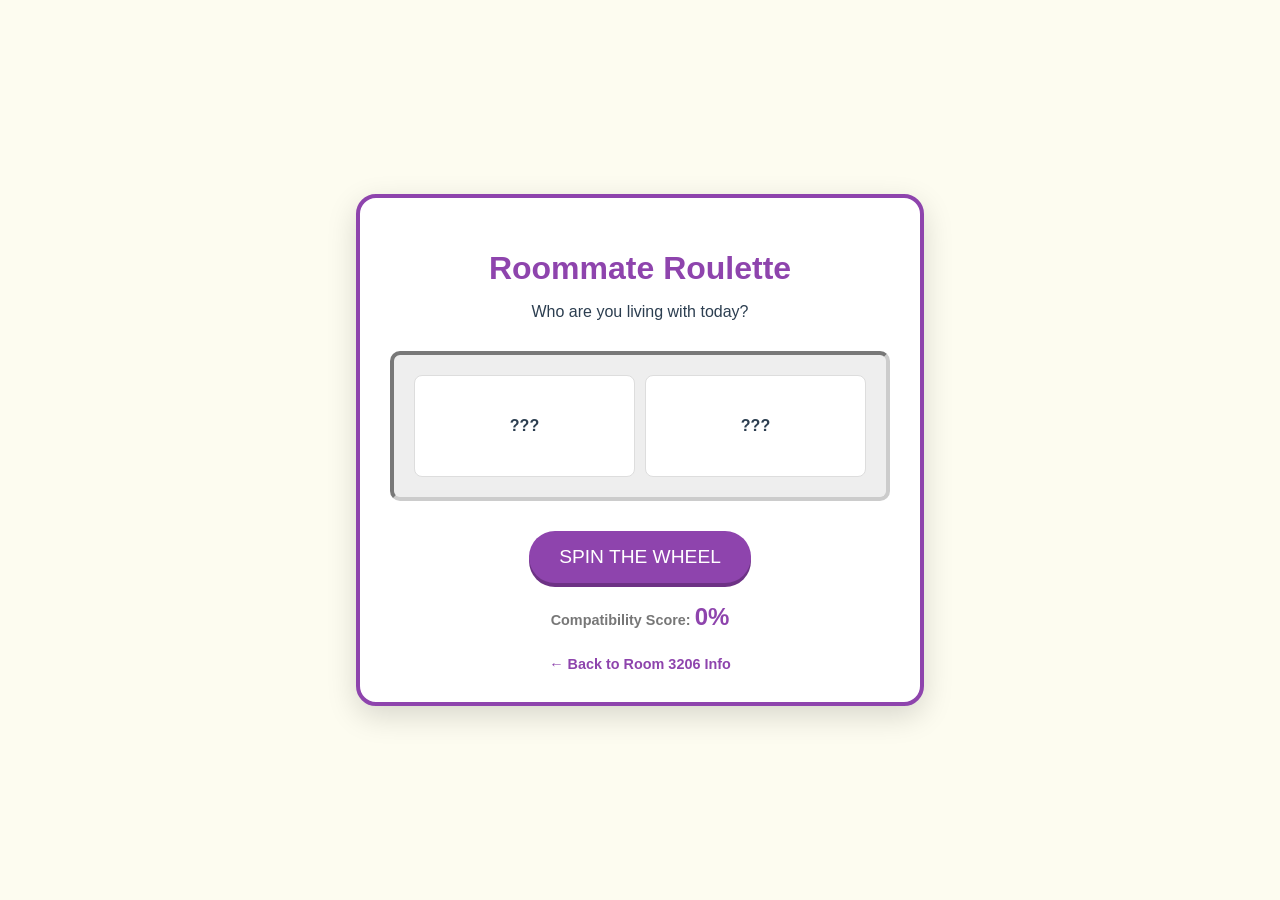
<file: game.html>
<!DOCTYPE html>
<html lang="en">
<head>
    <meta charset="UTF-8">
    <meta name="viewport" content="width=device-width, initial-scale=1.0">
    <title>Roommate Roulette: Room 3206 Edition</title>
    <style>
        :root {
            --primary: #8e44ad;
            --secondary: #2c3e50;
            --accent: #f1c40f;
            --bg: #fdfcf0;
        }

        body {
            background-color: var(--bg);
            font-family: 'Arial', sans-serif;
            display: flex;
            flex-direction: column;
            align-items: center;
            justify-content: center;
            min-height: 100vh;
            margin: 0;
            color: var(--secondary);
        }

        .game-container {
            background: white;
            padding: 30px;
            border-radius: 20px;
            box-shadow: 0 10px 30px rgba(0,0,0,0.15);
            text-align: center;
            max-width: 500px;
            width: 90%;
            border: 4px solid var(--primary);
        }

        h1 { margin-bottom: 10px; color: var(--primary); }
        
        .slot-machine {
            display: flex;
            justify-content: center;
            gap: 10px;
            margin: 30px 0;
            background: #eee;
            padding: 20px;
            border-radius: 10px;
            border: inset 4px #ccc;
        }

        .slot {
            background: white;
            padding: 15px;
            border-radius: 8px;
            width: 50%;
            height: 70px;
            display: flex;
            align-items: center;
            justify-content: center;
            font-weight: bold;
            font-size: 1rem;
            border: 1px solid #ddd;
            overflow: hidden;
            line-height: 1.2;
        }

        .compatibility-meter {
            margin-top: 20px;
            font-size: 0.9rem;
            font-weight: bold;
            color: #777;
        }

        #score {
            font-size: 1.5rem;
            color: var(--primary);
        }

        button {
            background-color: var(--primary);
            color: white;
            border: none;
            padding: 15px 30px;
            font-size: 1.2rem;
            border-radius: 50px;
            cursor: pointer;
            transition: transform 0.1s, background 0.3s;
            box-shadow: 0 4px 0 #6d3285;
        }

        button:hover { background-color: #9b59b6; }
        button:active { transform: translateY(4px); box-shadow: none; }

        .nav-link {
            margin-top: 25px;
            display: block;
            text-decoration: none;
            color: var(--primary);
            font-weight: bold;
            font-size: 0.9rem;
        }
        
        .nav-link:hover { text-decoration: underline; }
    </style>
</head>
<body>

    <div class="game-container">
        <h1>Roommate Roulette</h1>
        <p>Who are you living with today?</p>

        <div class="slot-machine">
            <div id="name-slot" class="slot">???</div>
            <div id="trait-slot" class="slot">???</div>
        </div>

        <button onclick="spin()">SPIN THE WHEEL</button>

        <div class="compatibility-meter">
            Compatibility Score: <span id="score">0%</span>
        </div>

        <a href="fromScratch.html" class="nav-link">← Back to Room 3206 Info</a>
    </div>

    <script>
        const roommates = ["Charley", "Mona", "Ashley", "Hailey", "Eibhlin", "Andrea"];
        const traits = [
            "Always does your dishes for you",
            "Tries to jump scare you in the elevator",
            "Steals exactly one fry from every meal",
            "Accidentally buys 4 gallons of milk",
            "Starts a deep convo at 2:00 AM",
            "Left their laundry in the dryer again",
            "Secretly a world-class opera singer",
            "Knows every BYU football stat by heart",
            "Owns 14 identical pairs of socks"
        ];

        function spin() {
            const nameDisplay = document.getElementById('name-slot');
            const traitDisplay = document.getElementById('trait-slot');
            const scoreDisplay = document.getElementById('score');
            
            let counter = 0;
            const spinInterval = setInterval(() => {
                nameDisplay.innerText = roommates[Math.floor(Math.random() * roommates.length)];
                traitDisplay.innerText = traits[Math.floor(Math.random() * traits.length)];
                
                counter++;
                if (counter > 15) {
                    clearInterval(spinInterval);
                    finalizeSelection();
                }
            }, 70);
        }

        function finalizeSelection() {
            const finalName = roommates[Math.floor(Math.random() * roommates.length)];
            const finalTrait = traits[Math.floor(Math.random() * traits.length)];
            
            document.getElementById('name-slot').innerText = finalName;
            document.getElementById('trait-slot').innerText = finalTrait;

            const randomScore = Math.floor(Math.random() * 101);
            document.getElementById('score').innerText = randomScore + "%";
            
            if(randomScore > 80) document.getElementById('score').style.color = "green";
            else if(randomScore < 30) document.getElementById('score').style.color = "red";
            else document.getElementById('score').style.color = "#8e44ad";
        }
    </script>
</body>
</html>
</file>
